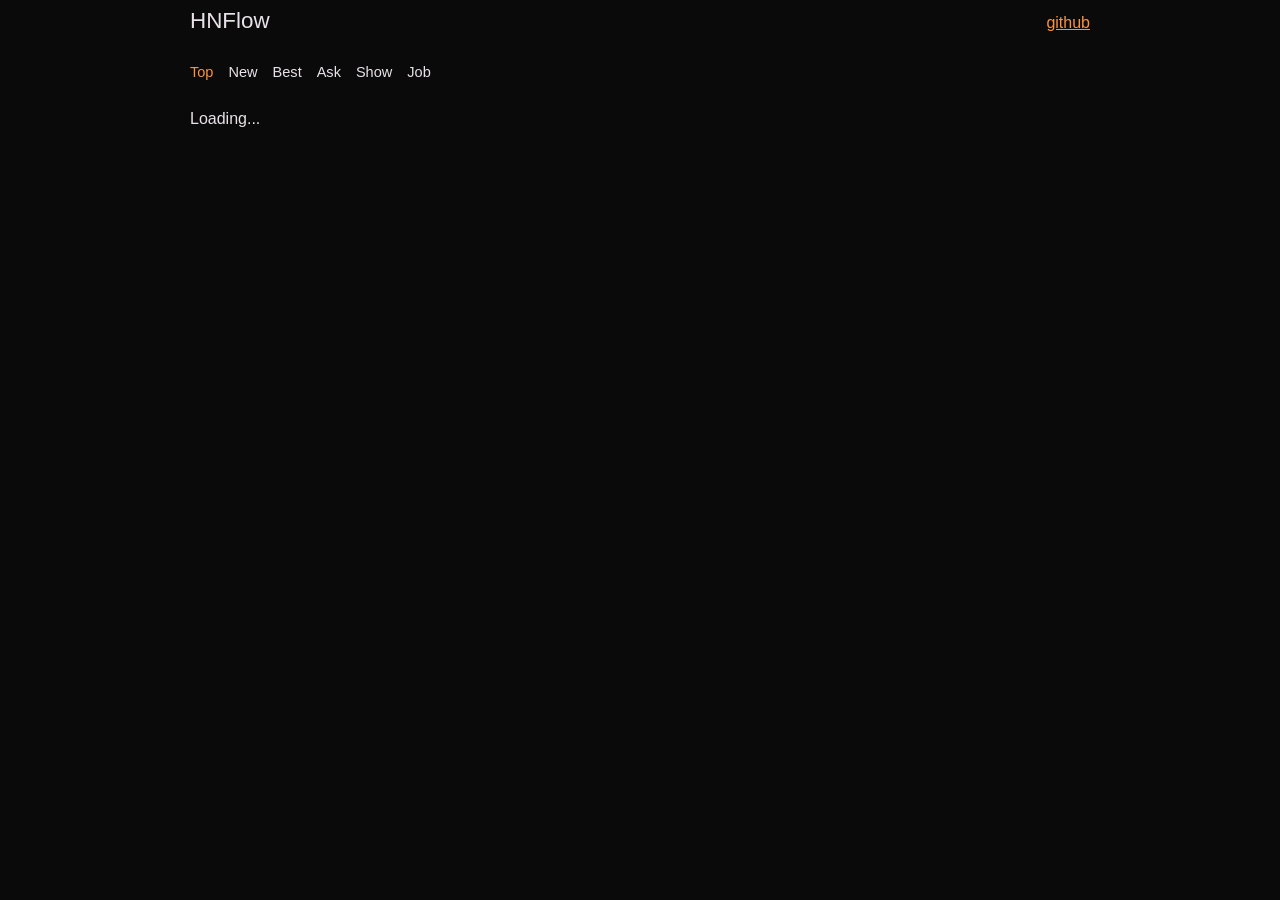
<file: index.html>
<!DOCTYPE html>
<html lang="en">
<head>
    <meta charset="UTF-8">
    <meta name="viewport" content="width=device-width, initial-scale=1.0">
    <title>HNFlow</title>
    <link rel="icon" type="image/jpg" href="assets/images.jpg">
    <link rel="stylesheet" href="css/style.css">
    <link rel="preconnect" href="https://fonts.googleapis.com">
    <link rel="preconnect" href="https://fonts.gstatic.com" crossorigin>
    <link href="https://fonts.googleapis.com/css2?family=Montserrat:ital,wght@0,100..900;1,100..900&family=Oswald:wght@200..700&family=Roboto:ital,wght@0,100..900;1,100..900&display=swap" rel="stylesheet">
</head>
<body>
    <div class="full">
        <div class="top">
            <a class="titletext" href="/">HNFlow</a>
            <a href="https://github.com/git-notion" class="github">github</a>
        </div>
        <div class="navgn-bars">
            <button class="nav-trs" id="top">Top</button>
            <button class="nav-trs" id="new">New</button>
            <button class="nav-trs" id="best">Best</button>
            <button class="nav-trs" id="ask">Ask</button>
            <button class="nav-trs" id="show">Show</button>
            <button class="nav-trs" id="job">Job</button>
        </div>
        <div id="loader" style="display: none;">
            Loading...
        </div>
        <ul class="story">
            
        </ul>
        <div id="comments-view" style="display: none;">
            <button id="back-btn" style="margin-bottom: 20px;">&larr; Back to Posts</button>
            
            <div id="post-details">
                <!-- The post title and info will go here -->
            </div>
            
            <hr>
            
            <ul id="comments-list">
                <!-- Comments will be injected here -->
            </ul>
        </div>
        <div class="pagination-controls">
            <button id="prev" class="butt"><</button>

            <span id="page-info"></span>

            <button id="next" class="butt">></button>
        </div>
    </div>
</body>
<script src="js/comments.js"></script>
<script src="js/script.js"></script>
<script src="js/utils.js"></script>
<script src="js/pagination.js"></script>
</html>
</file>
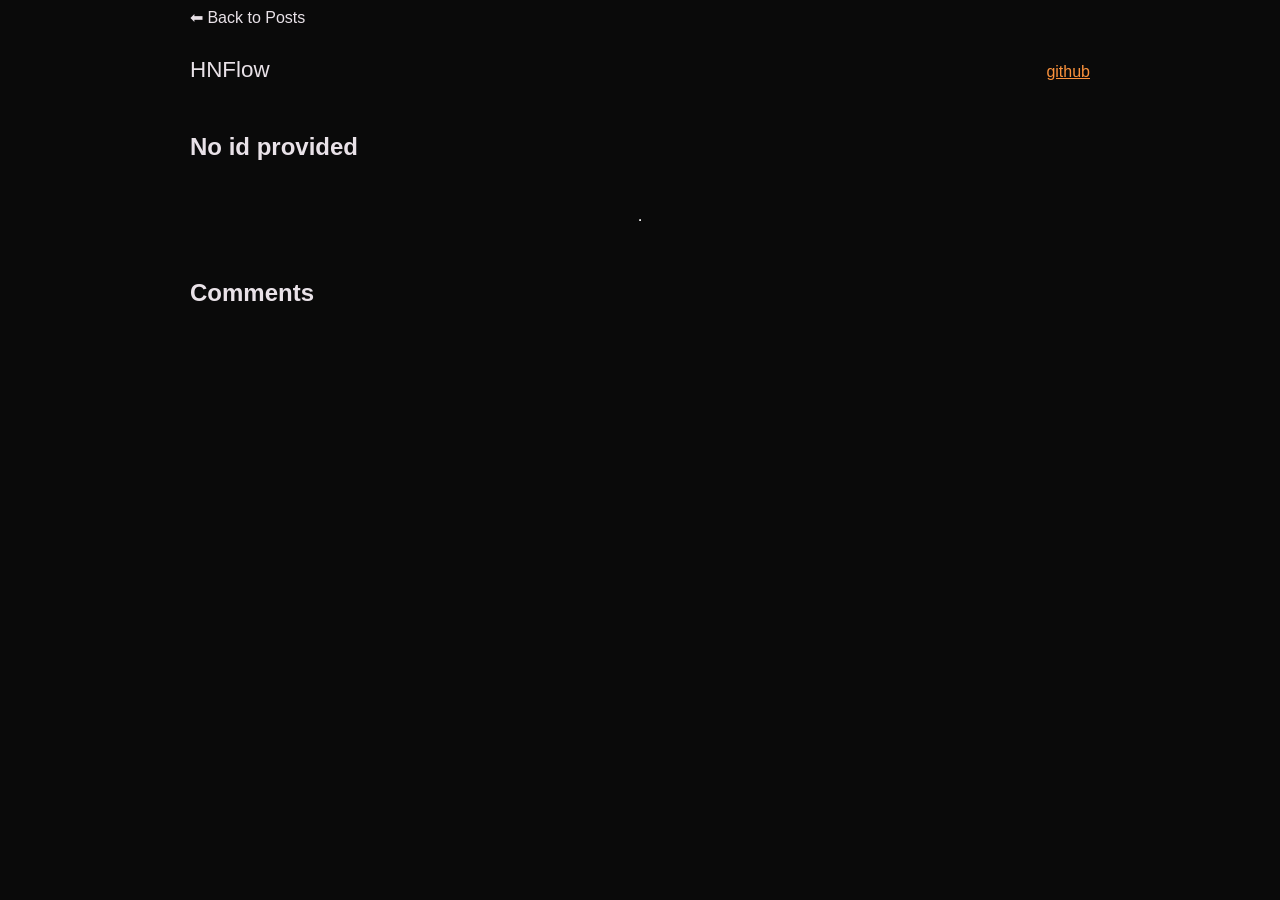
<file: comments.html>
<!DOCTYPE html>
<html lang="en">
<head>
    <meta charset="UTF-8">
    <meta name="viewport" content="width=device-width, initial-scale=1.0">
    <title>HNFlow</title>
    <link rel="icon" type="image/jpg" href="/assets/images.jpg">
    <link rel="stylesheet" href="css/style.css">
    <link rel="stylesheet" href="css/comment.css">
</head>
<body>
    <div class="full">
        <a href="index.html" class="back-link">⬅  Back to Posts</a>
        <div class="top">
            <a class="titletext" href="/">HNFlow</a>
            <a href="https://github.com/git-notion" class="github">github</a>
        </div>
        <div id="loading-spinner">Loading comments...</div>
        
        <div id="post-details"></div>
        <hr>
        <h2 id="counter">Comments</h2>
        <ul id="comments-list">

        </ul>
        <div id="sentinel"></div>
    </div>

</body>
<script src="js/comments.js"></script>
<script src="js/script.js"></script>
<script src="js/utils.js"></script>
<script src="js/lazyloader.js"></script>
</html>
</file>
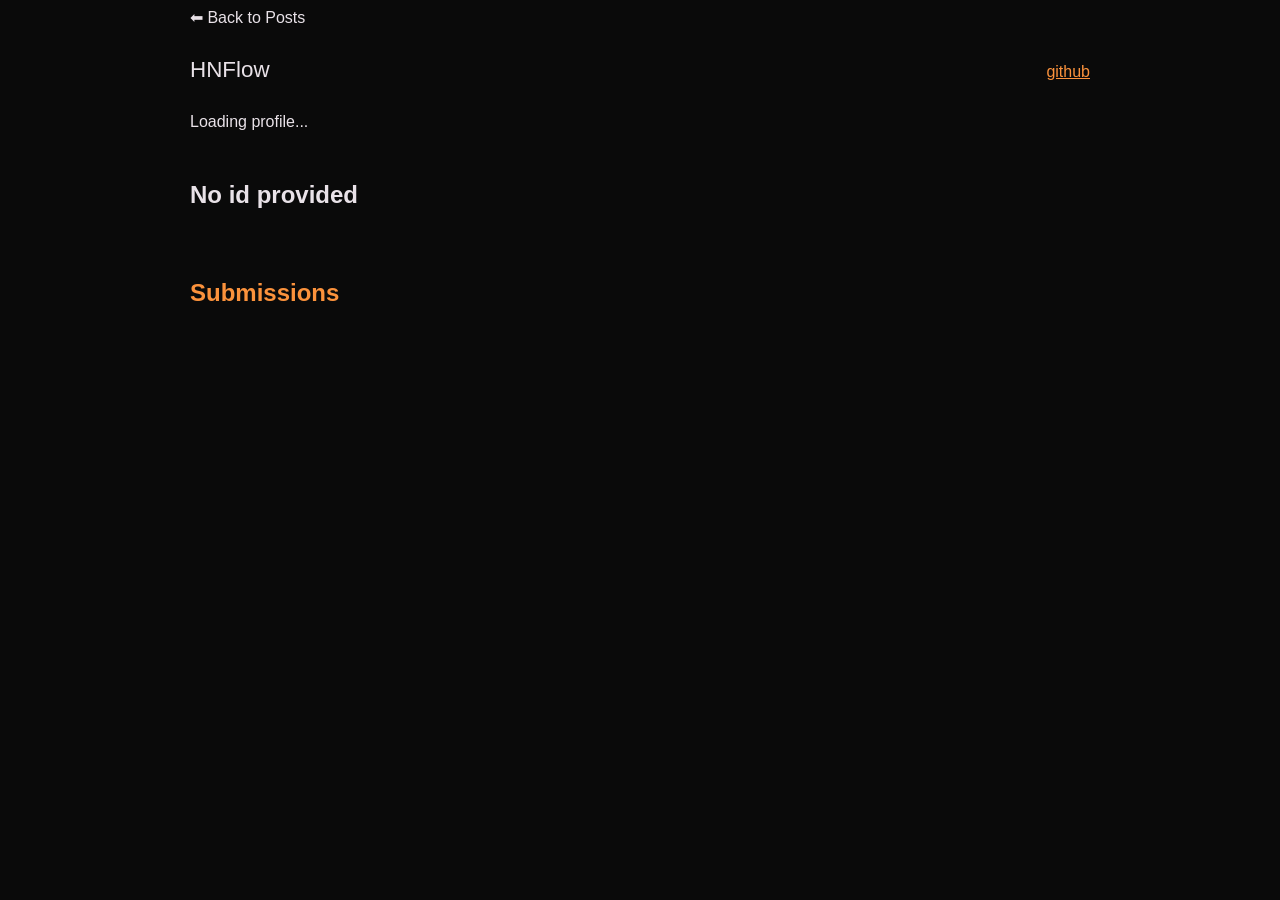
<file: users.html>
<!DOCTYPE html>
<html lang="en">
<head>
    <meta charset="UTF-8">
    <meta name="viewport" content="width=device-width, initial-scale=1.0">
    <title>HNFlow</title>
    <link rel="icon" type="image/jpg" href="assets/images.jpg">
    <link rel="stylesheet" href="css/style.css">
    <link rel="stylesheet" href="css/comment.css">
</head>
<body>
    <div class="full">
        <a href="index.html" class="back-link">⬅  Back to Posts</a>
        <div class="top">
            <a class="titletext" href="index.html">HNFlow</a>
            <a href="https://github.com/git-notion" class="github">github</a>
        </div>
        <div id="loading-spinner">Loading profile...</div>
        
        <div id="user-details"></div>
        <h2 id="subm" style="color: rgb(251 146 60);;">Submissions</h2>
        <ul id="subm-list">

        </ul>
    </div>

</body>
<script src="js/users.js"></script>
<script src="js/comments.js"></script>
<script src="js/utils.js"></script>
</html>
</file>
<file: css/style.css>
*{
    background-color: #0a0a0a;
    color: #e9e2e8;
    box-sizing: border-box;
    font-family: "Roberto", sans-serif;
}
.full{
    max-width: 900px;
    width: min(95%, 900px);
    margin: auto;
    display: flex;
    flex-direction: column;
    gap: 30px;
}
.titletext{
    text-decoration: none; 
    color: inherit; 
    font-size: 1.4em;    
}
.titletext:hover{
    text-decoration: none; 
    color: inherit; 
    font-size: 1.4em;    
}
a{
    text-decoration: none;
}
a:hover{
    text-decoration: underline;
    color: rgb(251 146 60);
}
button{
    all: unset;
    cursor: pointer;
}
button:hover{
    color: rgb(251 146 60);
    text-decoration: underline;
}
.top{
    display: flex;
    align-items: baseline;
    justify-content: space-between;
}
.navgn-bars{
    display: flex;
    justify-content:flex-start;
    gap: 15px;
    font-size: 0.91em;
}
.github{
    text-decoration: underline;
    color: rgb(251 146 60);;
}
ul{
    list-style-type: none;
    padding: 10px;
    display: flex;
    flex-direction: column;
    gap: 20px;
}

.story-card h3,
.story-card a,
.story-card p,
.story-card div,
.story-card span,
.story-card img,
.story-card pre,
.story-card code {
    background-color: transparent !important;
}
.story-card{
    transition: background-color 0.2s ease;
    padding: 10px;
}

li:hover .story-card {
    background-color: #2c2c2c; 
    transition: background-color 0.2s ease;
}
.indiv{
    color: rgb(251 146 60);
    text-decoration: underline;
    cursor: pointer;
}
.story-meta {
    font-size: 0.9rem;
    color: #888; 
}

.meta-item {
    margin-right: 8px;
}
#each{
    transition: background-color 0.2s ease;
    padding: 10px;
}
#each div,
#each a,
#each span {
    background-color: transparent !important;
}
#each:hover{
    background-color: #2c2c2c; 
    transition: background-color 0.2s ease;
}
.pagination-controls{
    display: flex;
    color: #cc3333;
    flex-direction: row;
    align-items: center;
    justify-content:center;
    padding-bottom: 20px;
    font-weight: 600;
    gap: 10px;
}
#page-info{
    font-size: 2.125rem;
    line-height: 1.75rem;
}
.butt{
    background-color: #000000;
    color: #e9e2e8;
    display: flex;
    justify-content: center;
    align-items: center;
    border-radius: .375rem;
    padding: .5rem;
    width: 3rem;
    height: 3rem;
}
.butt:hover{
    text-decoration: none;
}
#upv {
    width: 16px;
    height: 16px;
    vertical-align: middle;
    margin: 0 3px;
    color: #e9e2e8;
}
.posts-text *{
    background-color: transparent !important;
}
.posts-text pre {
    background: #e1dada;
    padding: 12px;
    border-radius: 6px;
    overflow-x: hidden;
    white-space: pre-wrap;
    word-break: break-word;

    margin: 12px 0;
}

.posts-text code {
    font-family: Consolas, Monaco, monospace;
    font-size: 0.95rem;
    background: #f3e8e8;
}
</file>
<file: css/comment.css>
.comment {
    /* transition: background-color .2s; */
    padding: 8px;
    border-radius: 6px;
}
#sentinel{
    height:50px;
}
.comment:hover,
.comment:hover * {
    background: #2b2b2b;
}
.comment h3,
.comment a,
.comment p,
.comment div,
.comment span {
    background-color: transparent !important;
}
.toggle:hover{
    cursor: pointer;
}
</file>
